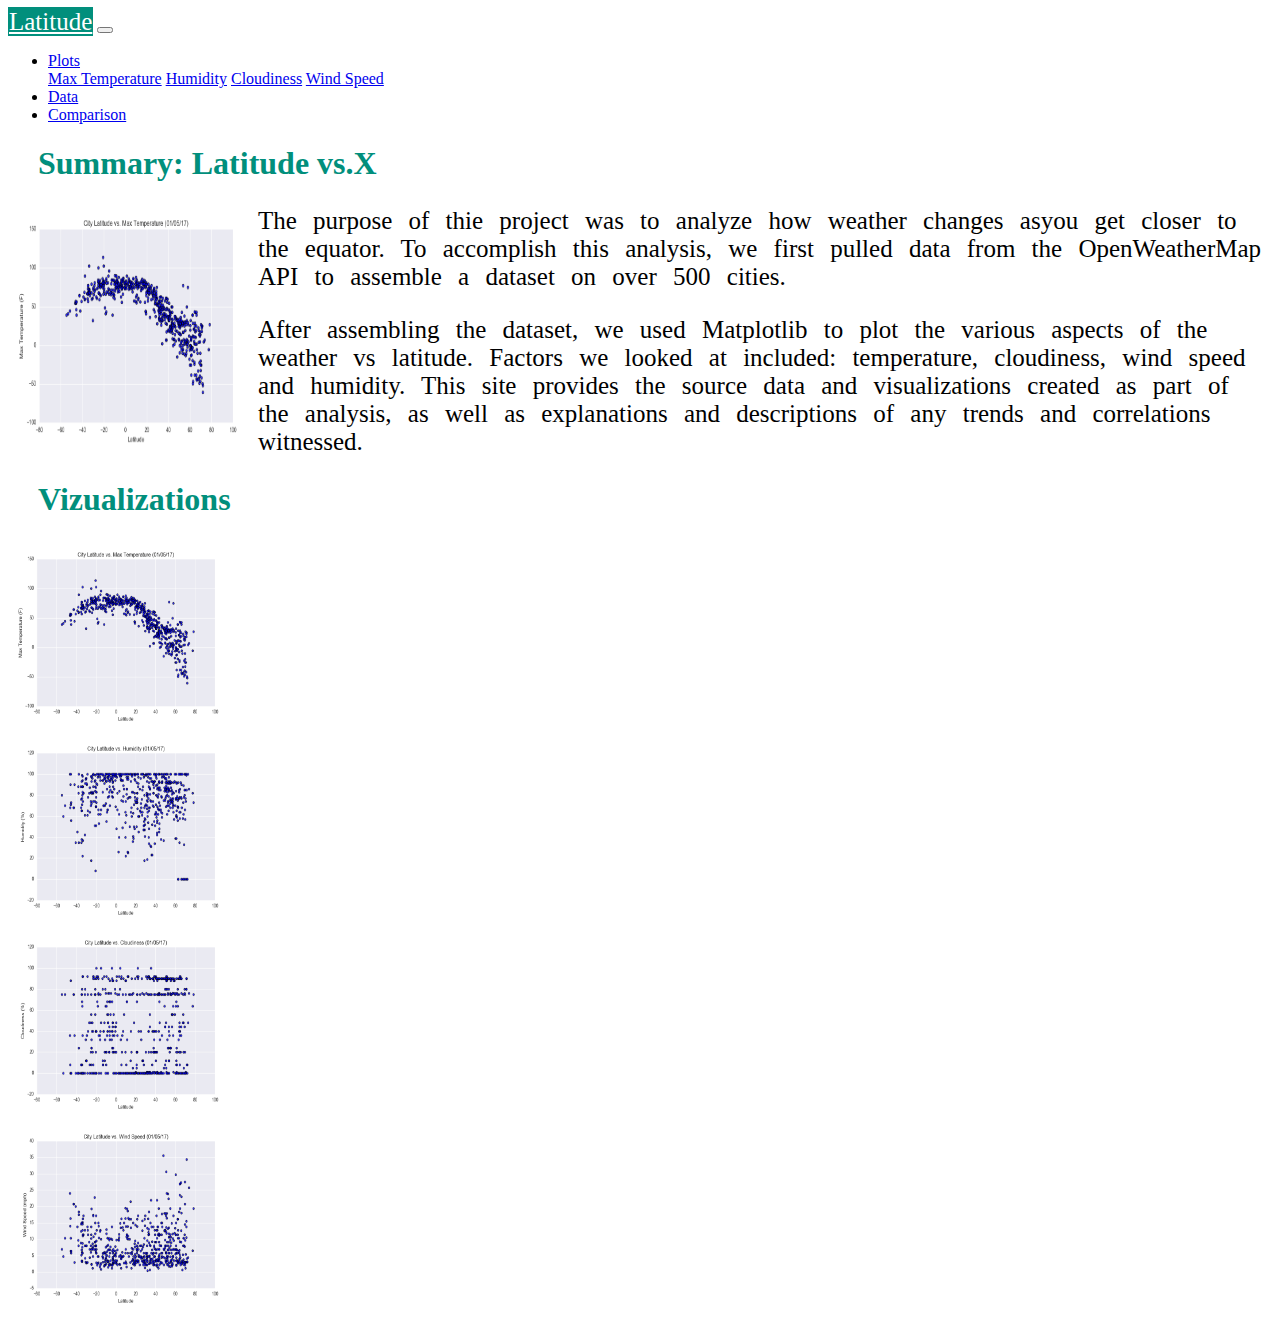
<file: index.html>
<!DOCTYPE html>
<html lang="en">
<head>
    <meta charset="UTF-8">
    <meta name="viewport" content= "width=device-width,intital-scale=1">
    <link rel="stylesheet" href="https://cdn.jsdelivr.net/npm/bootstrap@4.5.3/dist/css/bootstrap.min.css" integrity="sha384-TX8t27EcRE3e/ihU7zmQxVncDAy5uIKz4rEkgIXeMed4M0jlfIDPvg6uqKI2xXr2" crossorigin="anonymous">
    <link rel="stylesheet"type="text/css" href="style.css">
    
</head>

<body>

        <nav class= "navbar navbar-expand-lg navbar-light bg-light">
            <a href="index.html" class="navbar-brand">Latitude</a>
            <button class="navbar-toggler" data-toggle="collapse" data-target="#navbarMenu">
                <span class="navbar-toggler-icon"></span>
            </button>
            <div class="collapse navbar-collapse" id="navbarMenu">
                <ul class="navbar-nav ml-auto">
                    <li class="nav-item dropdown">
                        <a class="nav-link dropdown-toggle" href="#" id="navbarDropdown" role="button" data-toggle="dropdown" aria-haspopup="true" aria-expanded="false">Plots</a>
                        <div class="dropdown-menu" aria-labelledby="navbarDropdown">
                            <a class= "dropdown-item" href="temperature.html">Max Temperature</a>
                            <a class= "dropdown-item" href="humidity.html">Humidity</a>
                            <a class= "dropdown-item" href="cloudiness.html">Cloudiness</a>
                            <a class= "dropdown-item" href="windspeed.html">Wind Speed</a>
                        </div>
                    </li>
                    <li class="nav-item">
                        <a href= "data.html" class= "nav-link">Data</a>
                    </li>
                    <li class="nav-item">
                        <a href= "comparison.html" class= "nav-link">Comparison</a>
                    </li>
                </ul>
            </div>
            
        </nav>
        <div class="row">
            <div class="col-lg-7">
                <h1>Summary: Latitude vs.X</h1>
                <img src="assets/images/Fig1.png" align="left" width=250px height=250px>
        <p>The purpose of thie project was to analyze how weather changes asyou get closer to the equator. To accomplish this analysis, we first pulled data from the OpenWeatherMap API to assemble a dataset on over 500 cities.</p>
        <p>After assembling the dataset, we used Matplotlib to plot the various aspects of the weather vs latitude. Factors we looked at included: temperature, cloudiness, wind speed and humidity. This site provides the source data and visualizations created as part of the analysis, as well as explanations and descriptions of any trends and correlations witnessed.</p>
        
            </div>
            <div class="col-lg-5">
                <div class ="box">
                    <h1>Vizualizations</h1>
                    <div class="container">
                        <div class="row">
                            <div class="col-6">
                                <a href="temperature.html">
                                    <img class="panel" src="assets/images/Fig1.png" width="230px" height="190px" alt="Temp Chart"
                                </a> 
                            </div>
                            <div class="col-6">
                                <a href=humidity.html>
                                    <img class="panel" src="assets/images/Fig2.png" width="230px" height="190px" alt="Humidity Chart"
                                </a> 
                            </div>
                            <div class="col-6">
                                <a href="cloudiness.html">
                                    <img class="panel" src="assets/images/Fig3.png" width="230px" height="190px" alt="Cloudiness Chart"
                                </a> 
                            </div>
                            <div class="col-6">
                                <a href="windspeed.html">
                                    <img class="panel" src="assets/images/Fig4.png" width="230px" height="190px" alt="Windspeed Chart"
                                </a> 
                            </div>
                        </div>
                    </div>


                </div>
                
            </div>
        </div>
  


    <script src="https://code.jquery.com/jquery-3.5.1.slim.min.js" integrity="sha384-DfXdz2htPH0lsSSs5nCTpuj/zy4C+OGpamoFVy38MVBnE+IbbVYUew+OrCXaRkfj" crossorigin="anonymous"></script>
    <script src="https://cdn.jsdelivr.net/npm/popper.js@1.16.1/dist/umd/popper.min.js" integrity="sha384-9/reFTGAW83EW2RDu2S0VKaIzap3H66lZH81PoYlFhbGU+6BZp6G7niu735Sk7lN" crossorigin="anonymous"></script>
    <script src="https://cdn.jsdelivr.net/npm/bootstrap@4.5.3/dist/js/bootstrap.min.js" integrity="sha384-w1Q4orYjBQndcko6MimVbzY0tgp4pWB4lZ7lr30WKz0vr/aWKhXdBNmNb5D92v7s" crossorigin="anonymous"></script>

</body>





</html>
</file>
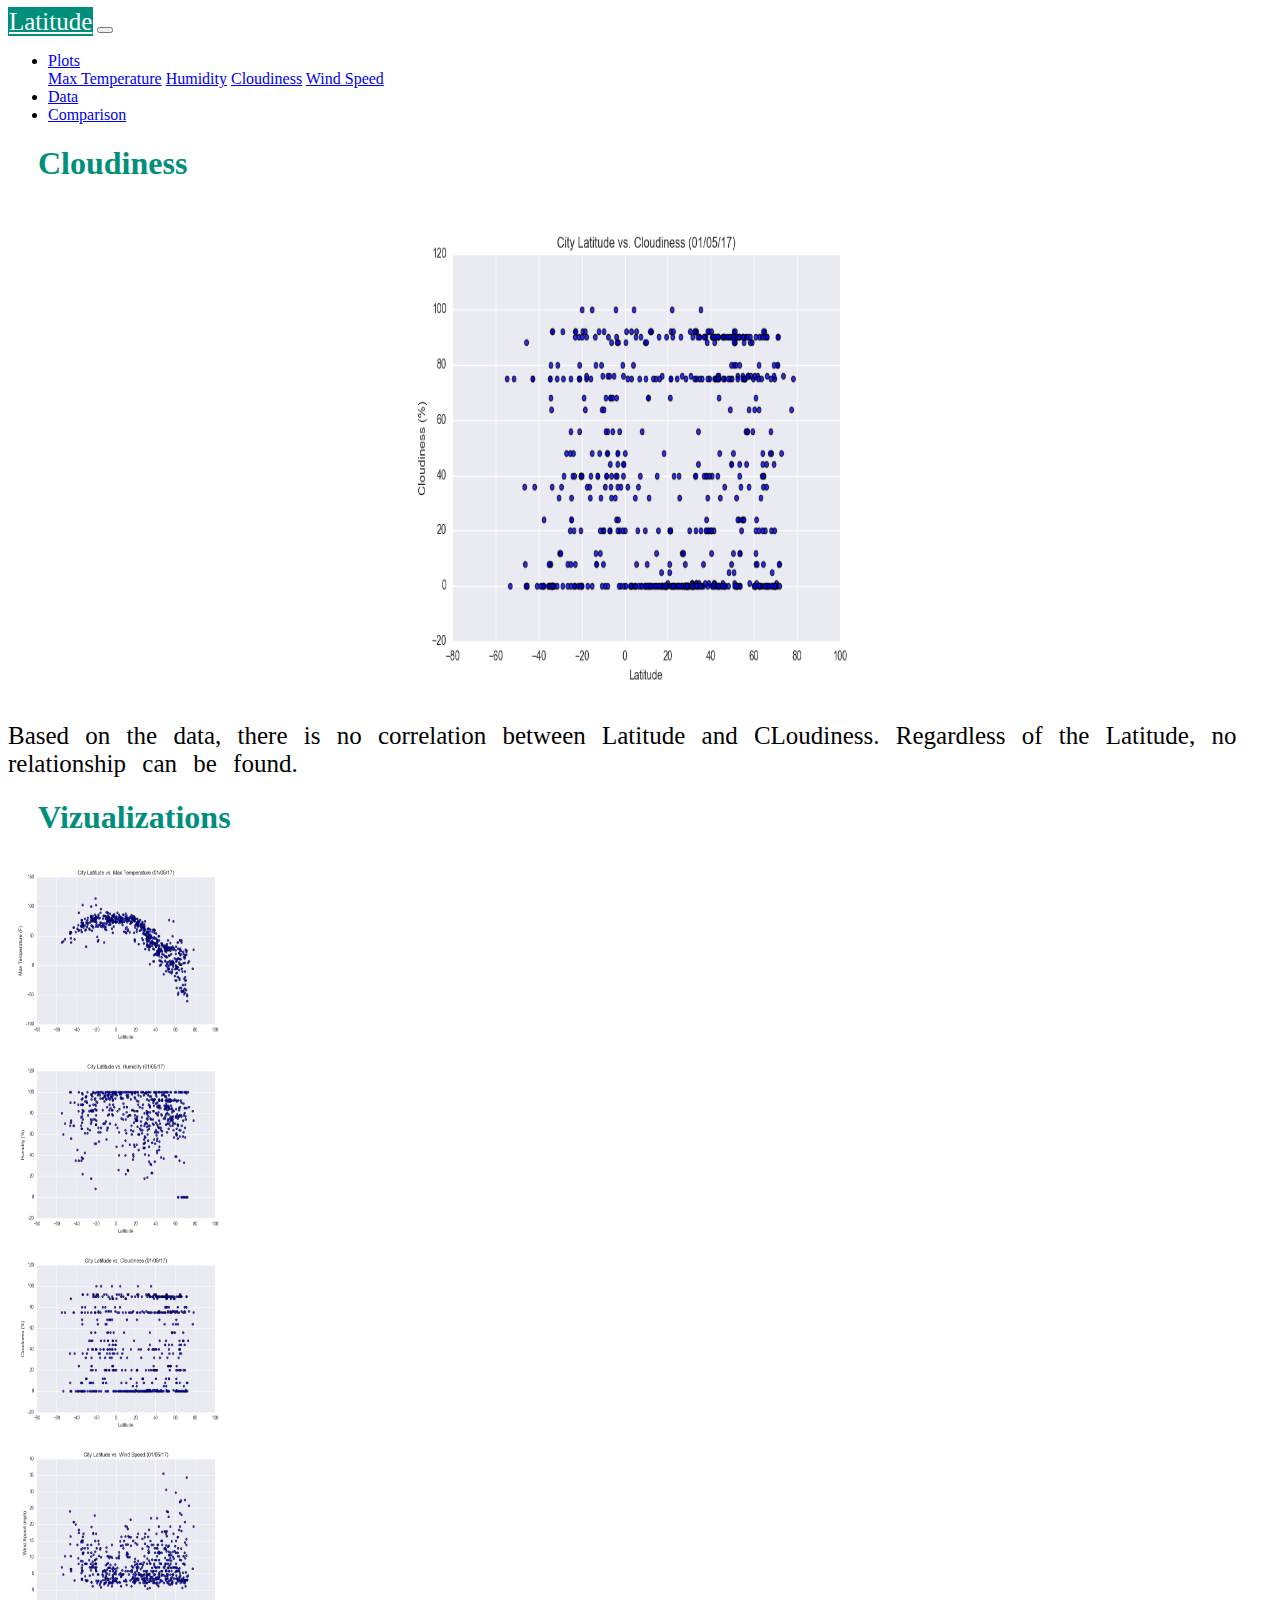
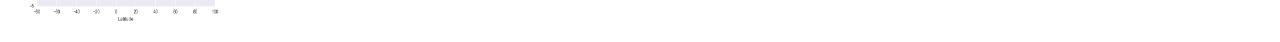
<file: cloudiness.html>
<!DOCTYPE html>
<html lang="en">
<head>
    <meta charset="UTF-8">
    <meta name="viewport" content= "width=device-width,intital-scale=1">
    <link rel="stylesheet" href="https://cdn.jsdelivr.net/npm/bootstrap@4.5.3/dist/css/bootstrap.min.css" integrity="sha384-TX8t27EcRE3e/ihU7zmQxVncDAy5uIKz4rEkgIXeMed4M0jlfIDPvg6uqKI2xXr2" crossorigin="anonymous">
    <link rel="stylesheet" href="style.css"
    
</head>

<body>

        <nav class= "navbar navbar-expand-lg navbar-light bg-light">
            <a href="index.html" class="navbar-brand">Latitude</a>
            <button class="navbar-toggler" data-toggle="collapse" data-target="#navbarMenu">
                <span class="navbar-toggler-icon"></span>
            </button>
            <div class="collapse navbar-collapse" id="navbarMenu">
                <ul class="navbar-nav ml-auto">
                    <li class="nav-item dropdown">
                        <a class="nav-link dropdown-toggle" href="#" id="navbarDropdown" role="button" data-toggle="dropdown" aria-haspopup="true" aria-expanded="false">Plots</a>
                        <div class="dropdown-menu" aria-labelledby="navbarDropdown">
                            <a class= "dropdown-item" href="temperature.html">Max Temperature</a>
                            <a class= "dropdown-item" href="humidity.html">Humidity</a>
                            <a class= "dropdown-item" href="cloudiness.html">Cloudiness</a>
                            <a class= "dropdown-item" href="windspeed.html">Wind Speed</a>
                        </div>
                    </li>
                    <li class="nav-item">
                        <a href= "data.html" class= "nav-link">Data</a>
                    </li>
                    <li class="nav-item">
                        <a href= "comparison.html" class= "nav-link">Comparison</a>
                    </li>
                </ul>
            </div>
            
        </nav>
        <div class="row">
            <div class="col-lg-8">
                <h1>Cloudiness</h1>
                <img class ="displayed" src="assets/images/Fig3.png" width=500px height=500px>
                <br>
        <p1>Based on the data, there is no correlation between Latitude and CLoudiness. Regardless of the Latitude, no relationship can be found.</p1>
        
        
            </div>
            <div class="col-lg-4">
                <div class ="box">
                    <h1>Vizualizations</h1>
                    <div class="container">
                        <div class="row">
                            <div class="col-6">
                                <a href="temperature.html">
                                    <img class="panel" src="assets/images/Fig1.png" width="230px" height="190px" alt="Temp Chart"
                                </a> 
                            </div>
                            <div class="col-6">
                                <a href="humidity.html">
                                    <img class="panel" src="assets/images/Fig2.png" width="230px" height="190px" alt="Humidity Chart"
                                </a> 
                            </div>
                            <div class="col-6">
                                <a href="cloudiness.html">
                                    <img class="panel" src="assets/images/Fig3.png" width="230px" height="190px" alt="Cloudiness Chart"
                                </a> 
                            </div>
                            <div class="col-6">
                                <a href="windspeed.html">
                                    <img class="panel" src="assets/images/Fig4.png" width="230px" height="190px" alt="Windspeed Chart"
                                </a> 
                            </div>
                        </div>
                    </div>


                </div>
                
            </div>
        </div>
  


    <script src="https://code.jquery.com/jquery-3.5.1.slim.min.js" integrity="sha384-DfXdz2htPH0lsSSs5nCTpuj/zy4C+OGpamoFVy38MVBnE+IbbVYUew+OrCXaRkfj" crossorigin="anonymous"></script>
    <script src="https://cdn.jsdelivr.net/npm/popper.js@1.16.1/dist/umd/popper.min.js" integrity="sha384-9/reFTGAW83EW2RDu2S0VKaIzap3H66lZH81PoYlFhbGU+6BZp6G7niu735Sk7lN" crossorigin="anonymous"></script>
    <script src="https://cdn.jsdelivr.net/npm/bootstrap@4.5.3/dist/js/bootstrap.min.js" integrity="sha384-w1Q4orYjBQndcko6MimVbzY0tgp4pWB4lZ7lr30WKz0vr/aWKhXdBNmNb5D92v7s" crossorigin="anonymous"></script>

</body>





</html>
</file>
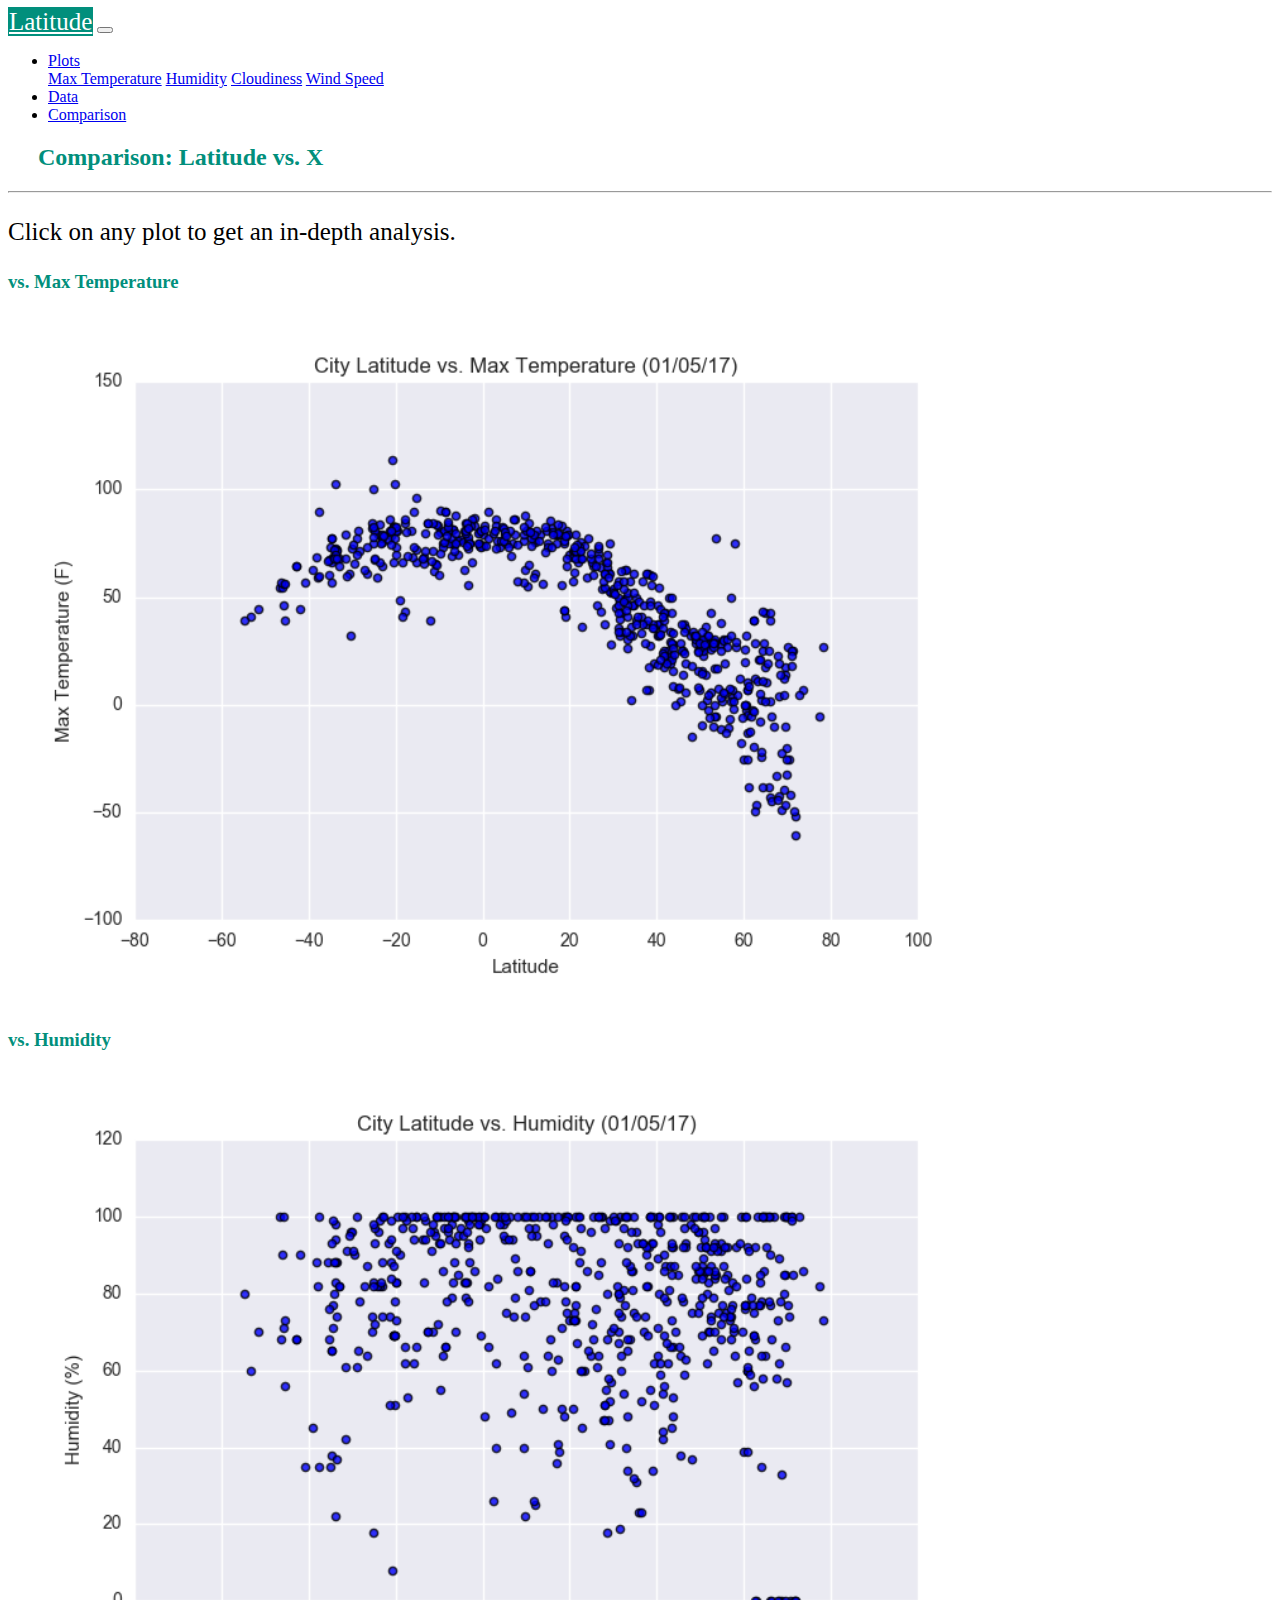
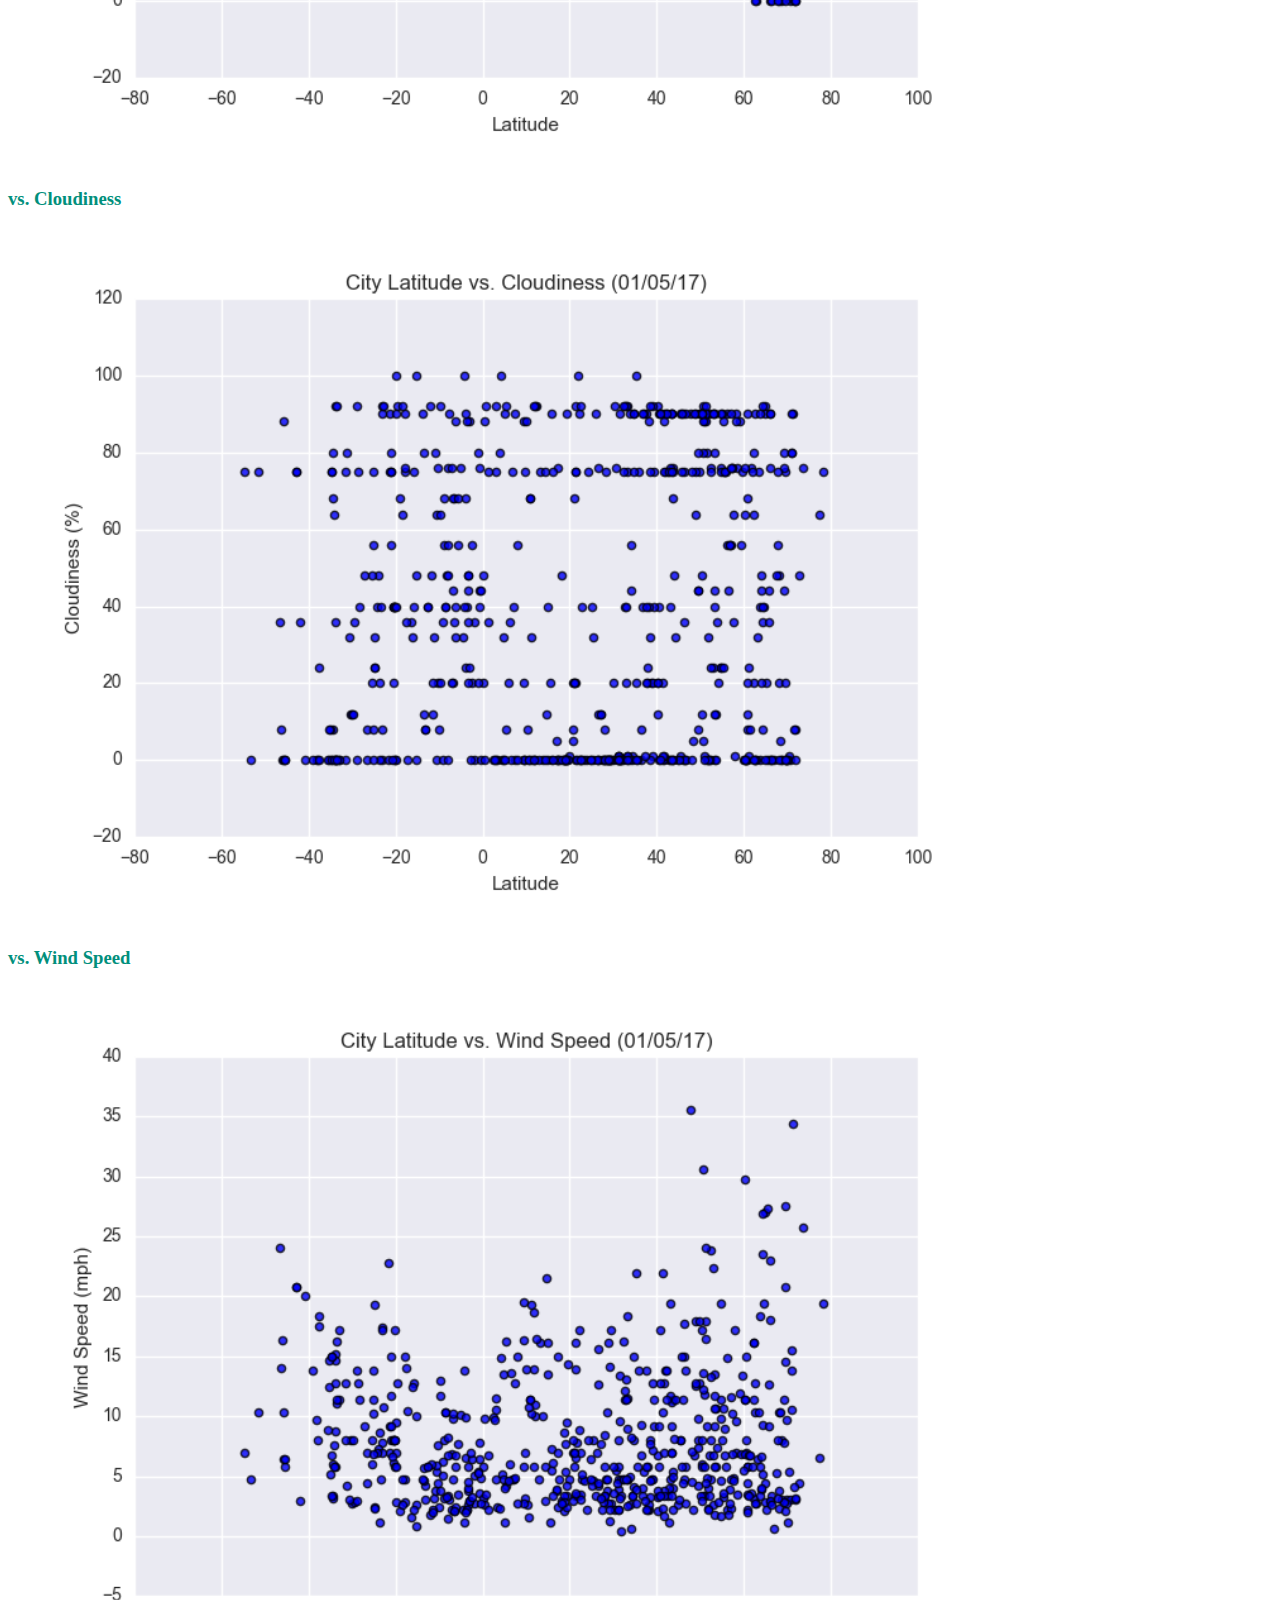
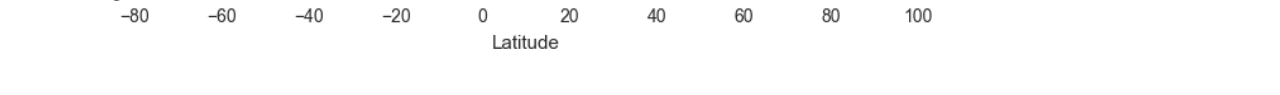
<file: comparison.html>
<!DOCTYPE html>
<html lang="en">
<head>
    <meta charset="UTF-8">
    <meta name="viewport" content= "width=device-width,intital-scale=1">
    <link rel="stylesheet" href="https://cdn.jsdelivr.net/npm/bootstrap@4.5.3/dist/css/bootstrap.min.css" integrity="sha384-TX8t27EcRE3e/ihU7zmQxVncDAy5uIKz4rEkgIXeMed4M0jlfIDPvg6uqKI2xXr2" crossorigin="anonymous">
    <link rel="stylesheet" href="style.css"
    
</head>

<body>

        <nav class= "navbar navbar-expand-lg navbar-light bg-light">
            <a href="index.html" class="navbar-brand">Latitude</a>
            <button class="navbar-toggler" data-toggle="collapse" data-target="#navbarMenu">
                <span class="navbar-toggler-icon"></span>
            </button>
            <div class="collapse navbar-collapse" id="navbarMenu">
                <ul class="navbar-nav ml-auto">
                    <li class="nav-item dropdown">
                        <a class="nav-link dropdown-toggle" href="#" id="navbarDropdown" role="button" data-toggle="dropdown" aria-haspopup="true" aria-expanded="false">Plots</a>
                        <div class="dropdown-menu" aria-labelledby="navbarDropdown">
                            <a class= "dropdown-item" href="temperature.html">Max Temperature</a>
                            <a class= "dropdown-item" href="humidity.html">Humidity</a>
                            <a class= "dropdown-item" href="cloudiness.html">Cloudiness</a>
                            <a class= "dropdown-item" href="windspeed.html">Wind Speed</a>
                        </div>
                    </li>
                    <li class="nav-item">
                        <a href= "data.html" class= "nav-link">Data</a>
                    </li>
                    <li class="nav-item">
                        <a href= "comparison.html" class= "nav-link">Comparison</a>
                    </li>
                </ul>
            </div>
            
        </nav>
        <div class = "container">
            <div class="row">                          
                <div class="col-md-12">
                    <div class="panel panel-default">
                        <div class="panel-body">
    
                                <h2>Comparison: Latitude vs. X</h2>
                                <hr>
                                <p class="p1">Click on any plot to get an in-depth analysis.</p>
    
                                <div class="row">
                                    <div class="col-lg-6 col-md-6 col-sm-12 col-xs-12 ">
                                        <h3 class = "text-center" >vs. Max Temperature</h3>
                                        <a href="temperature.html"><img class = "img img-responsive" src="assets/images/Fig1.png" style="width:80%" alt=""></a></div>
                                    <div class="col-lg-6 col-sm-6 -6">
                                        <h3 class = "text-center">vs. Humidity</h3>
                                        <a href="humidity.html"><img class = "img img-responsive" src="assets/images/Fig2.png" style="width:80%" alt=""></a></div>
                                </div>
    
                                <div class="row">
                                    <div class="col-lg-6 col-sm-12 col-md-6 col-xs-12 ">
                                        <h3 class = "text-center">vs. Cloudiness</h3>
                                        <a href="cloudiness.html"><img class = "img img-responsive" src="assets/images/Fig3.png" style="width:80%" alt=""></a></div>
                                    <div class="col-lg-6 col-sm-6 ">
                                        <h3 class = "text-center">vs. Wind Speed</h3>
                                        <a href="windspeed.html"><img class = "img img-responsive" src="assets/images/Fig4.png" style="width:80%" alt=""></a></div>
                                </div>
                                            
                        </div>
                            
                                </div>
                            </div>
                            <div class="col-md-1"></div>
    </div>
</div>




<script src="https://code.jquery.com/jquery-3.5.1.slim.min.js" integrity="sha384-DfXdz2htPH0lsSSs5nCTpuj/zy4C+OGpamoFVy38MVBnE+IbbVYUew+OrCXaRkfj" crossorigin="anonymous"></script>
<script src="https://cdn.jsdelivr.net/npm/popper.js@1.16.1/dist/umd/popper.min.js" integrity="sha384-9/reFTGAW83EW2RDu2S0VKaIzap3H66lZH81PoYlFhbGU+6BZp6G7niu735Sk7lN" crossorigin="anonymous"></script>
<script src="https://cdn.jsdelivr.net/npm/bootstrap@4.5.3/dist/js/bootstrap.min.js" integrity="sha384-w1Q4orYjBQndcko6MimVbzY0tgp4pWB4lZ7lr30WKz0vr/aWKhXdBNmNb5D92v7s" crossorigin="anonymous"></script>

</body>





</html>
</file>
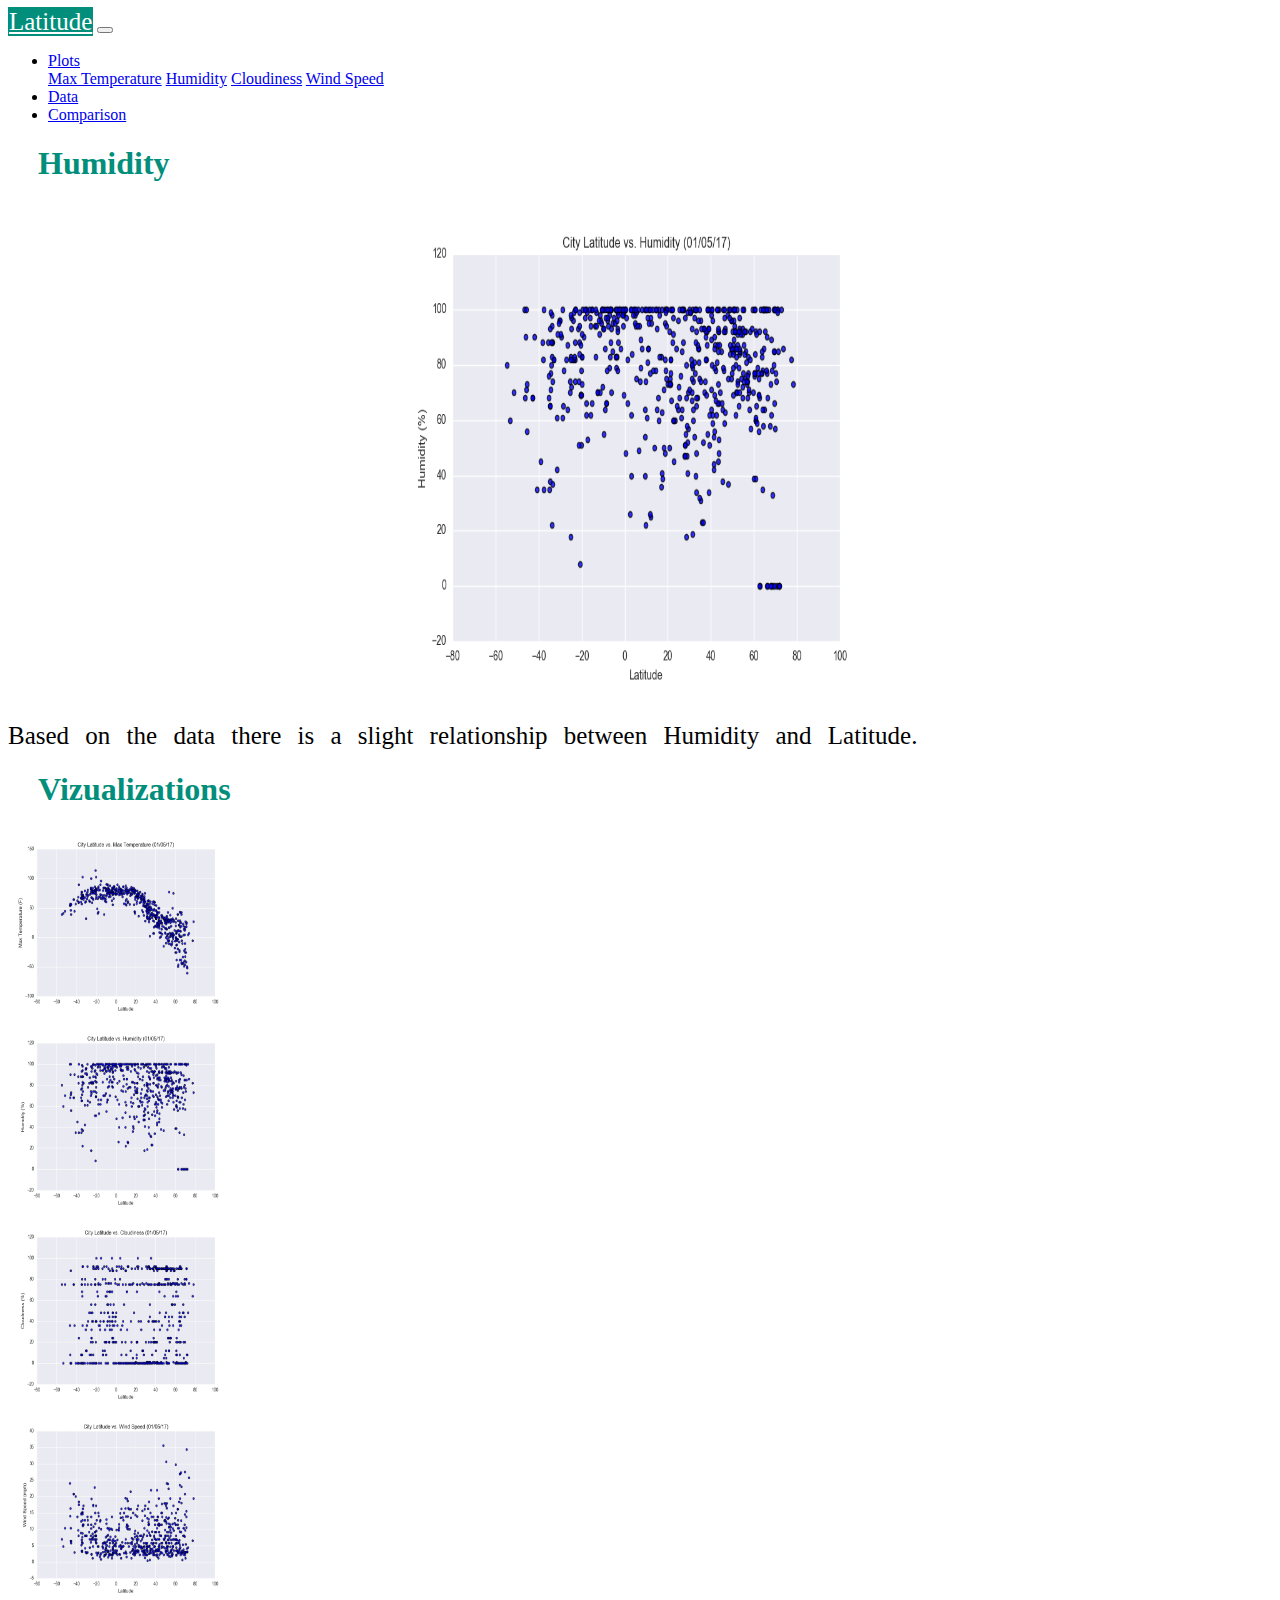
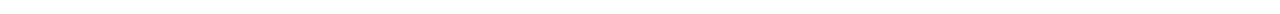
<file: humidity.html>
<!DOCTYPE html>
<html lang="en">
<head>
    <meta charset="UTF-8">
    <meta name="viewport" content= "width=device-width,intital-scale=1">
    <link rel="stylesheet" href="https://cdn.jsdelivr.net/npm/bootstrap@4.5.3/dist/css/bootstrap.min.css" integrity="sha384-TX8t27EcRE3e/ihU7zmQxVncDAy5uIKz4rEkgIXeMed4M0jlfIDPvg6uqKI2xXr2" crossorigin="anonymous">
    <link rel="stylesheet" href="style.css"
    
</head>

<body>

        <nav class= "navbar navbar-expand-lg navbar-light bg-light">
            <a href="index.html" class="navbar-brand">Latitude</a>
            <button class="navbar-toggler" data-toggle="collapse" data-target="#navbarMenu">
                <span class="navbar-toggler-icon"></span>
            </button>
            <div class="collapse navbar-collapse" id="navbarMenu">
                <ul class="navbar-nav ml-auto">
                    <li class="nav-item dropdown">
                        <a class="nav-link dropdown-toggle" href="#" id="navbarDropdown" role="button" data-toggle="dropdown" aria-haspopup="true" aria-expanded="false">Plots</a>
                        <div class="dropdown-menu" aria-labelledby="navbarDropdown">
                            <a class= "dropdown-item" href="temperature.html">Max Temperature</a>
                            <a class= "dropdown-item" href="humidity.html">Humidity</a>
                            <a class= "dropdown-item" href="cloudiness.html">Cloudiness</a>
                            <a class= "dropdown-item" href="windspeed.html">Wind Speed</a>
                        </div>
                    </li>
                    <li class="nav-item">
                        <a href= "data.html" class= "nav-link">Data</a>
                    </li>
                    <li class="nav-item">
                        <a href= "comparison.html" class= "nav-link">Comparison</a>
                    </li>
                </ul>
            </div>
            
        </nav>
        <div class="row">
            <div class="col-lg-8">
                <h1>Humidity</h1>
                <img class ="displayed" src="assets/images/Fig2.png" width=500px height=500px>
                <br>
        <p1>Based on the data there is a slight relationship between Humidity and Latitude.</p1>
        
        
            </div>
            <div class="col-lg-4">
                <div class ="box">
                    <h1>Vizualizations</h1>
                    <div class="container">
                        <div class="row">
                            <div class="col-6">
                                <a href="temperature.html">
                                    <img class="panel" src="assets/images/Fig1.png" width="230px" height="190px" alt="Temp Chart"
                                </a> 
                            </div>
                            <div class="col-6">
                                <a href="humidity.html">
                                    <img class="panel" src="assets/images/Fig2.png" width="230px" height="190px" alt="Humidity Chart"
                                </a> 
                            </div>
                            <div class="col-6">
                                <a href="cloudiness.html">
                                    <img class="panel" src="assets/images/Fig3.png" width="230px" height="190px" alt="Cloudiness Chart"
                                </a> 
                            </div>
                            <div class="col-6">
                                <a href="windspeed.html">
                                    <img class="panel" src="assets/images/Fig4.png" width="230px" height="190px" alt="Windspeed Chart"
                                </a> 
                            </div>
                        </div>
                    </div>


                </div>
                
            </div>
        </div>
  


    <script src="https://code.jquery.com/jquery-3.5.1.slim.min.js" integrity="sha384-DfXdz2htPH0lsSSs5nCTpuj/zy4C+OGpamoFVy38MVBnE+IbbVYUew+OrCXaRkfj" crossorigin="anonymous"></script>
    <script src="https://cdn.jsdelivr.net/npm/popper.js@1.16.1/dist/umd/popper.min.js" integrity="sha384-9/reFTGAW83EW2RDu2S0VKaIzap3H66lZH81PoYlFhbGU+6BZp6G7niu735Sk7lN" crossorigin="anonymous"></script>
    <script src="https://cdn.jsdelivr.net/npm/bootstrap@4.5.3/dist/js/bootstrap.min.js" integrity="sha384-w1Q4orYjBQndcko6MimVbzY0tgp4pWB4lZ7lr30WKz0vr/aWKhXdBNmNb5D92v7s" crossorigin="anonymous"></script>

</body>





</html>
</file>
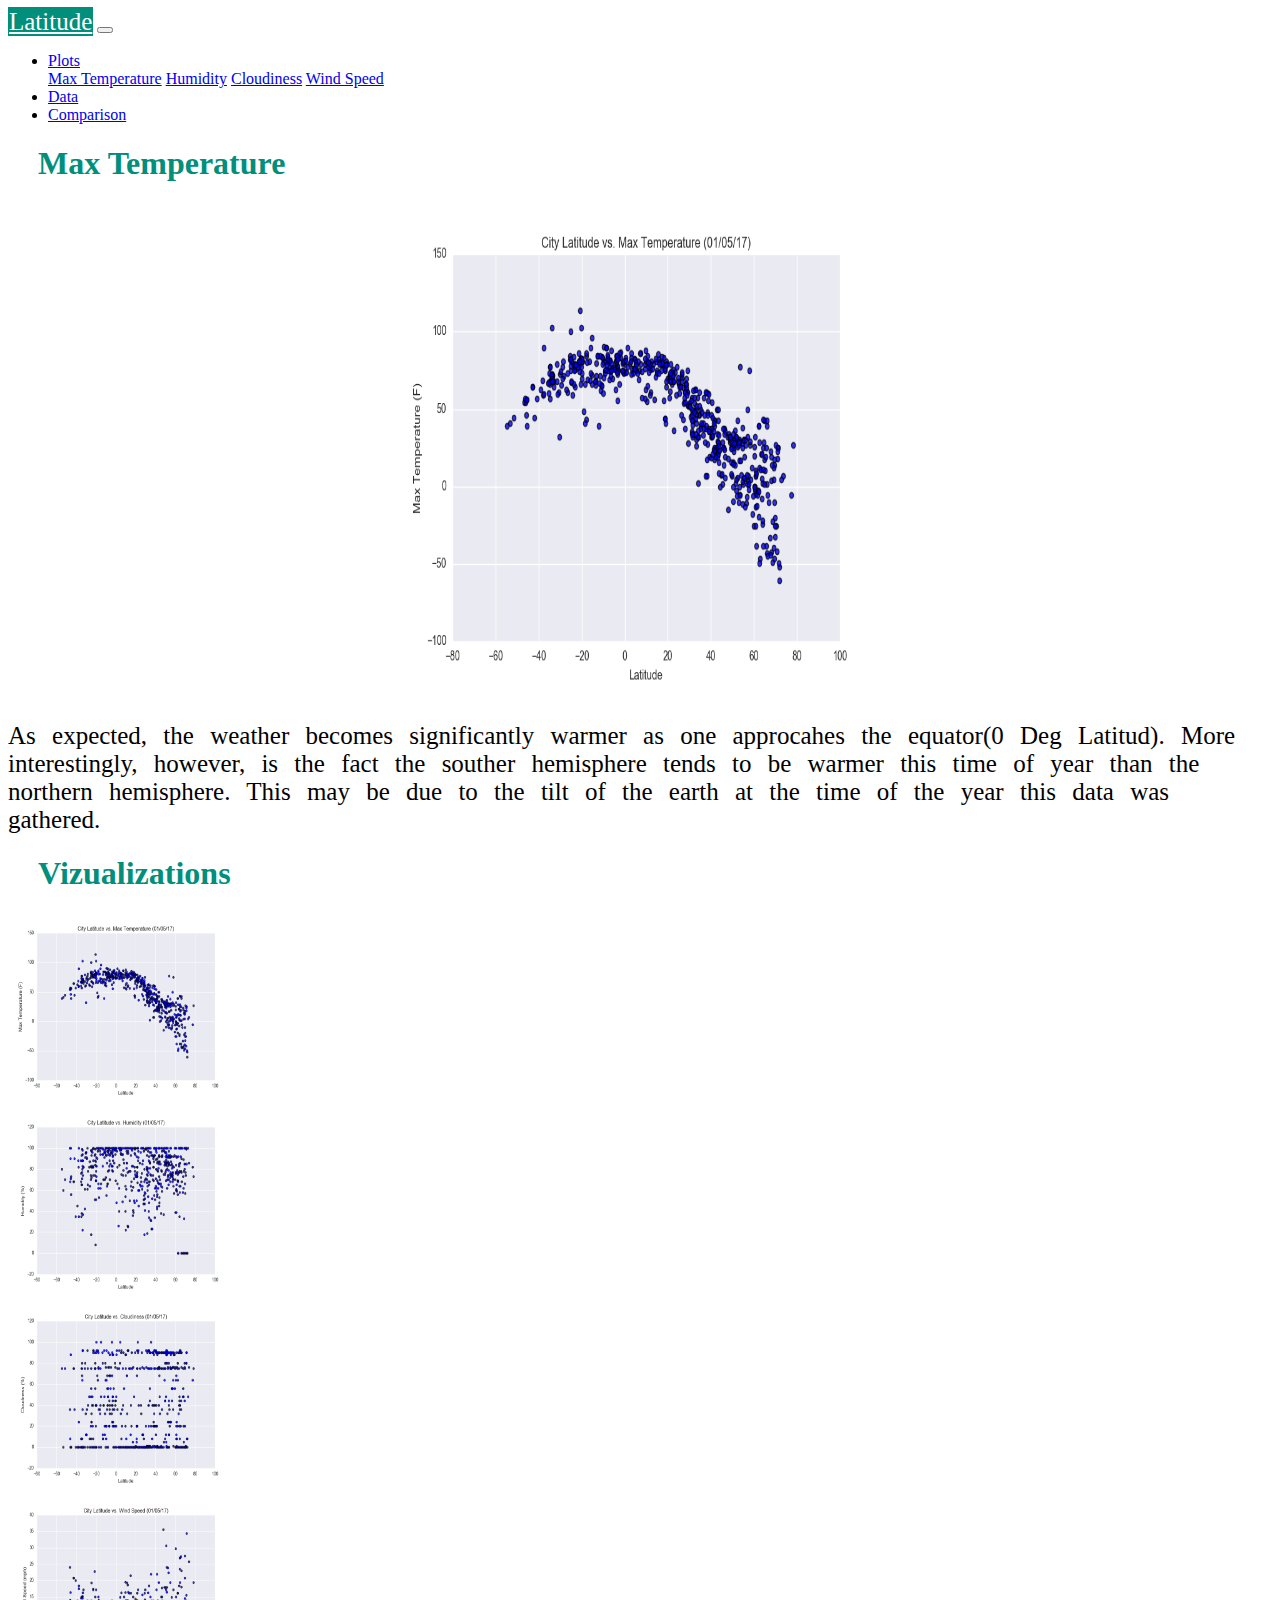
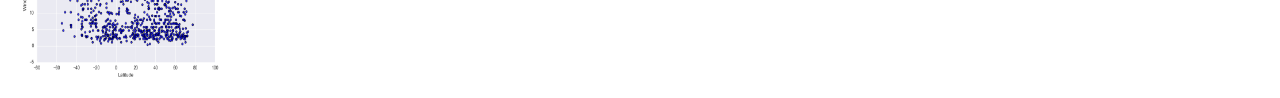
<file: temperature.html>
<!DOCTYPE html>
<html lang="en">
<head>
    <meta charset="UTF-8">
    <meta name="viewport" content= "width=device-width,intital-scale=1">
    <link rel="stylesheet" href="https://cdn.jsdelivr.net/npm/bootstrap@4.5.3/dist/css/bootstrap.min.css" integrity="sha384-TX8t27EcRE3e/ihU7zmQxVncDAy5uIKz4rEkgIXeMed4M0jlfIDPvg6uqKI2xXr2" crossorigin="anonymous">
    <link rel="stylesheet" href="style.css"
    
</head>

<body>

        <nav class= "navbar navbar-expand-lg navbar-light bg-light">
            <a href="index.html" class="navbar-brand">Latitude</a>
            <button class="navbar-toggler" data-toggle="collapse" data-target="#navbarMenu">
                <span class="navbar-toggler-icon"></span>
            </button>
            <div class="collapse navbar-collapse" id="navbarMenu">
                <ul class="navbar-nav ml-auto">
                    <li class="nav-item dropdown">
                        <a class="nav-link dropdown-toggle" href="#" id="navbarDropdown" role="button" data-toggle="dropdown" aria-haspopup="true" aria-expanded="false">Plots</a>
                        <div class="dropdown-menu" aria-labelledby="navbarDropdown">
                            <a class= "dropdown-item" href="temperature.html">Max Temperature</a>
                            <a class= "dropdown-item" href="humidity.html">Humidity</a>
                            <a class= "dropdown-item" href="cloudiness.html">Cloudiness</a>
                            <a class= "dropdown-item" href="windspeed.html">Wind Speed</a>
                        </div>
                    </li>
                    <li class="nav-item">
                        <a href= "data.html" class= "nav-link">Data</a>
                    </li>
                    <li class="nav-item">
                        <a href= "comparison.html" class= "nav-link">Comparison</a>
                    </li>
                </ul>
            </div>


            
        </nav>
        <div class="row">
            <div class="col-lg-8">
                <h1>Max Temperature</h1>
                <img class ="displayed" src="assets/images/Fig1.png"  width=500px height=500px>
                <br>
        <p1>As expected, the weather becomes significantly warmer as one approcahes the equator(0 Deg Latitud). More interestingly, however, is the fact the souther hemisphere tends to be warmer this time of year than the northern hemisphere. This may be due to the tilt of the earth at the time of the year this data was gathered.</p1>
        
        
            </div>
            <div class="col-lg-4">
                <div class ="box">
                    <h1>Vizualizations</h1>
                    <div class="container">
                        <div class="row">
                            <div class="col-6">
                                <a href="temperature.html">
                                    <img class="panel" src="assets/images/Fig1.png"  width="230px" height="190px" alt="Temp Chart"
                                </a> 
                            </div>
                            <div class="col-6">
                                <a href="humidity.html">
                                    <img class="panel" src="assets/images/Fig2.png" width="230px" height="190px" alt="Humidity Chart"
                                </a> 
                            </div>
                            <div class="col-6">
                                <a href="cloudiness.html">
                                    <img class="panel" src="assets/images/Fig3.png" width="230px" height="190px" alt="Cloudiness Chart"
                                </a> 
                            </div>
                            <div class="col-6">
                                <a href="windspeed.html">
                                    <img class="panel" src="assets/images/Fig4.png" width="230px" height="190px" alt="Windspeed Chart"
                                </a> 
                            </div>
                        </div>
                    </div>


                </div>
    </div>
</div>



<script src="https://code.jquery.com/jquery-3.5.1.slim.min.js" integrity="sha384-DfXdz2htPH0lsSSs5nCTpuj/zy4C+OGpamoFVy38MVBnE+IbbVYUew+OrCXaRkfj" crossorigin="anonymous"></script>
<script src="https://cdn.jsdelivr.net/npm/popper.js@1.16.1/dist/umd/popper.min.js" integrity="sha384-9/reFTGAW83EW2RDu2S0VKaIzap3H66lZH81PoYlFhbGU+6BZp6G7niu735Sk7lN" crossorigin="anonymous"></script>
<script src="https://cdn.jsdelivr.net/npm/bootstrap@4.5.3/dist/js/bootstrap.min.js" integrity="sha384-w1Q4orYjBQndcko6MimVbzY0tgp4pWB4lZ7lr30WKz0vr/aWKhXdBNmNb5D92v7s" crossorigin="anonymous"></script>

</body>





</html>
</file>
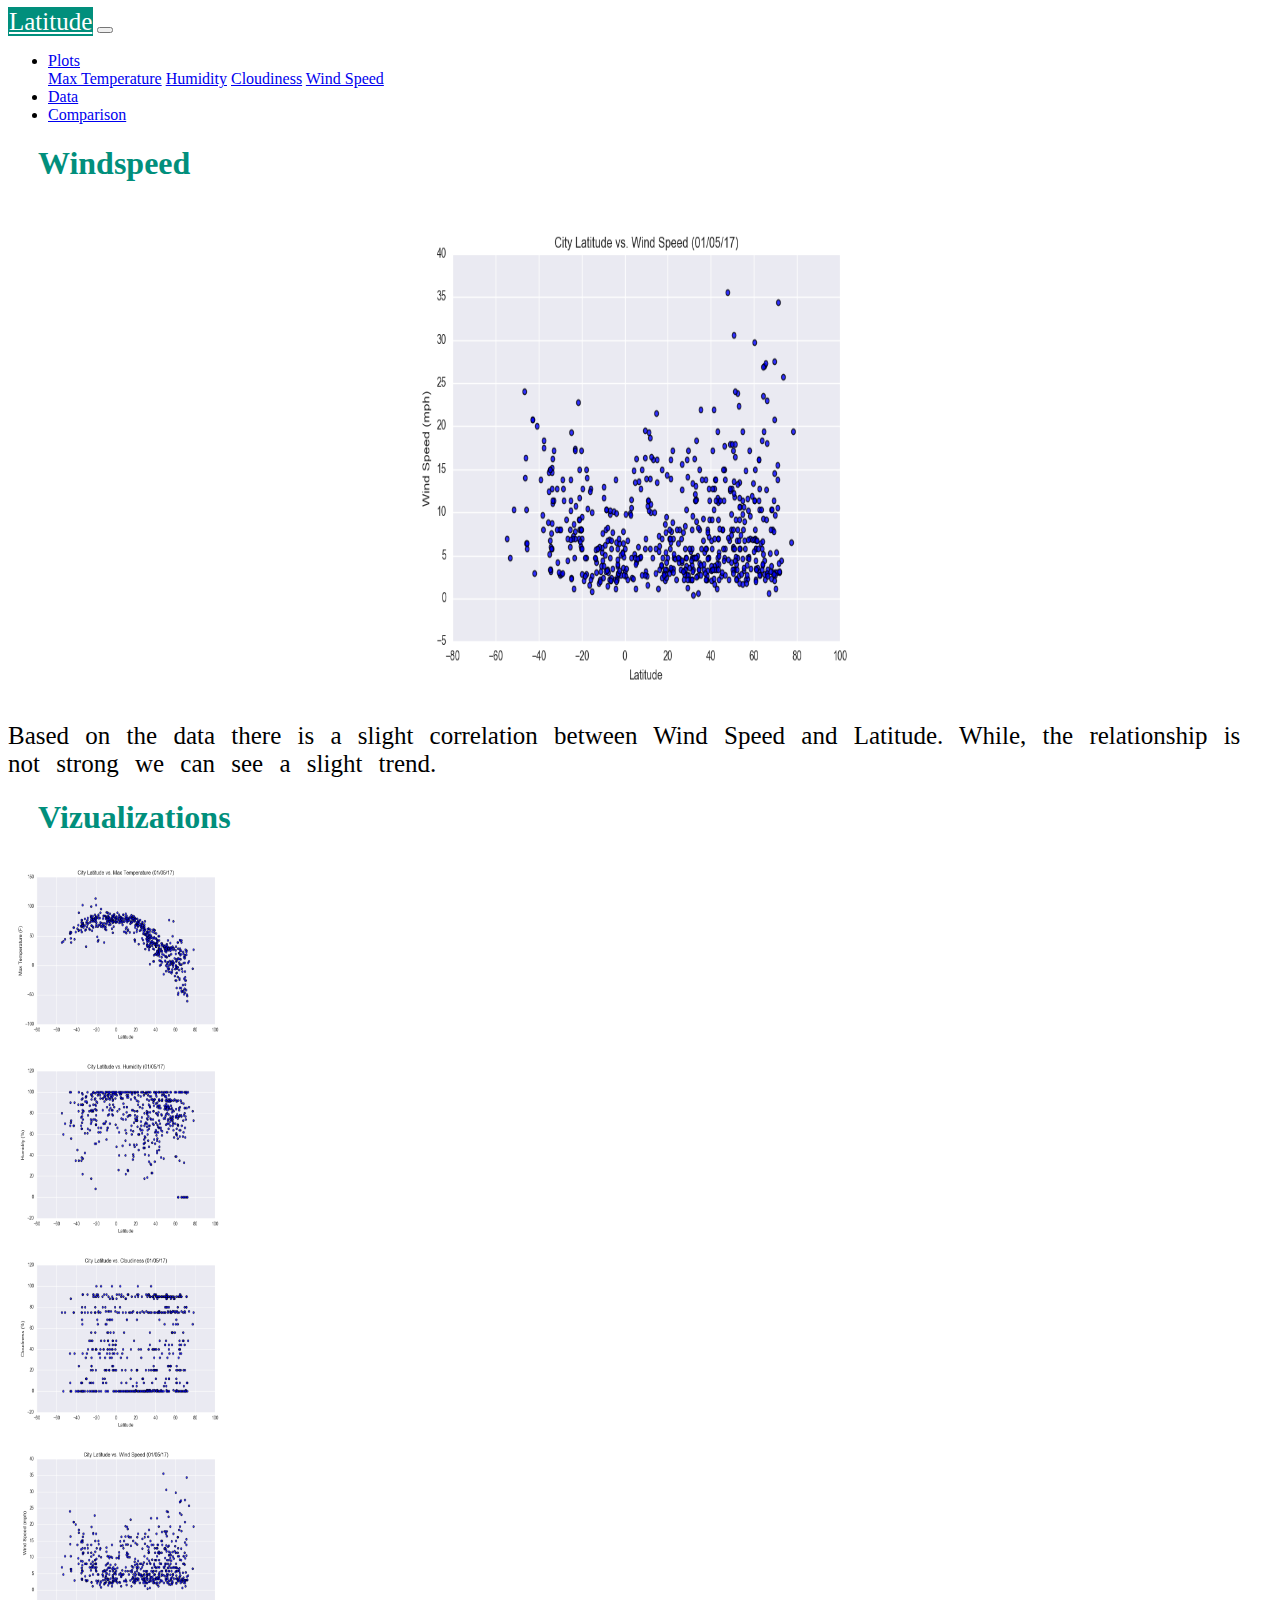
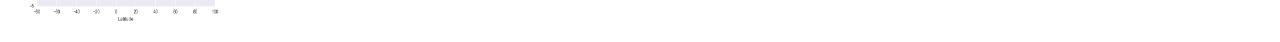
<file: windspeed.html>
<!DOCTYPE html>
<html lang="en">
<head>
    <meta charset="UTF-8">
    <meta name="viewport" content= "width=device-width,intital-scale=1">
    <link rel="stylesheet" href="https://cdn.jsdelivr.net/npm/bootstrap@4.5.3/dist/css/bootstrap.min.css" integrity="sha384-TX8t27EcRE3e/ihU7zmQxVncDAy5uIKz4rEkgIXeMed4M0jlfIDPvg6uqKI2xXr2" crossorigin="anonymous">
    <link rel="stylesheet" href="style.css"
    
</head>

<body>

        <nav class= "navbar navbar-expand-lg navbar-light bg-light">
            <a href="index.html" class="navbar-brand">Latitude</a>
            <button class="navbar-toggler" data-toggle="collapse" data-target="#navbarMenu">
                <span class="navbar-toggler-icon"></span>
            </button>
            <div class="collapse navbar-collapse" id="navbarMenu">
                <ul class="navbar-nav ml-auto">
                    <li class="nav-item dropdown">
                        <a class="nav-link dropdown-toggle" href="#" id="navbarDropdown" role="button" data-toggle="dropdown" aria-haspopup="true" aria-expanded="false">Plots</a>
                        <div class="dropdown-menu" aria-labelledby="navbarDropdown">
                            <a class= "dropdown-item" href="temperature.html">Max Temperature</a>
                            <a class= "dropdown-item" href="humidity.html">Humidity</a>
                            <a class= "dropdown-item" href="cloudiness.html">Cloudiness</a>
                            <a class= "dropdown-item" href="windspeed.html">Wind Speed</a>
                        </div>
                    </li>
                    <li class="nav-item">
                        <a href= "data.html" class= "nav-link">Data</a>
                    </li>
                    <li class="nav-item">
                        <a href= "comparison.html" class= "nav-link">Comparison</a>
                    </li>
                </ul>
            </div>
            
        </nav>
        <div class="row">
            <div class="col-lg-8">
                <h1>Windspeed</h1>
                <img class ="displayed" src="assets/images/Fig4.png" width=500px height=500px>
                <br>
        <p1>Based on the data there is a slight correlation between Wind Speed and Latitude. While, the relationship is not strong we can see a slight trend.</p1>
        
        
            </div>
            <div class="col-lg-4">
                <div class ="box">
                    <h1>Vizualizations</h1>
                    <div class="container">
                        <div class="row">
                            <div class="col-6">
                                <a href="temperature.html">
                                    <img class="panel" src="assets/images/Fig1.png" width="230px" height="190px" alt="Temp Chart"
                                </a> 
                            </div>
                            <div class="col-6">
                                <a href="humidity.html">
                                    <img class="panel" src="assets/images/Fig2.png" width="230px" height="190px" alt="Humidity Chart"
                                </a> 
                            </div>
                            <div class="col-6">
                                <a href="cloudiness.html">
                                    <img class="panel" src="assets/images/Fig3.png" width="230px" height="190px" alt="Cloudiness Chart"
                                </a> 
                            </div>
                            <div class="col-6">
                                <a href="windspeed.html">
                                    <img class="panel" src="assets/images/Fig4.png" width="230px" height="190px" alt="Windspeed Chart"
                                </a> 
                            </div>
                        </div>
                    </div>


                </div>
                
            </div>
        </div>
  


    <script src="https://code.jquery.com/jquery-3.5.1.slim.min.js" integrity="sha384-DfXdz2htPH0lsSSs5nCTpuj/zy4C+OGpamoFVy38MVBnE+IbbVYUew+OrCXaRkfj" crossorigin="anonymous"></script>
    <script src="https://cdn.jsdelivr.net/npm/popper.js@1.16.1/dist/umd/popper.min.js" integrity="sha384-9/reFTGAW83EW2RDu2S0VKaIzap3H66lZH81PoYlFhbGU+6BZp6G7niu735Sk7lN" crossorigin="anonymous"></script>
    <script src="https://cdn.jsdelivr.net/npm/bootstrap@4.5.3/dist/js/bootstrap.min.js" integrity="sha384-w1Q4orYjBQndcko6MimVbzY0tgp4pWB4lZ7lr30WKz0vr/aWKhXdBNmNb5D92v7s" crossorigin="anonymous"></script>

</body>





</html>
</file>
<file: style.css>
h1{
    color:rgb(1, 143, 124);
    font-weight:bold;
    text-indent: 30px;
    
}

p{
    word-spacing: 10px;
    font-size:25px;
}

h3{
    color:rgb(1, 143, 124);
    font-weight:bold;
}

.p1{
    word-spacing: 0px;
    font-size: 25px;
}

h2{
        color: rgb(1, 143, 124);
        font-weight:bold;
        text-indent: 30px;
}

IMG.displayed {
    display: block;
    margin-left: auto;
    margin-right: auto }

p1{
    word-spacing: 10px;
    font-size:25px;
}

table {
    
}



  .navbar-brand {
    color: rgb(255, 255, 255);
    font-size: 25px;
    background-color: rgb(1, 143, 124);
    border: 1px solid rgb(1, 143, 124);
     
  }
</file>
